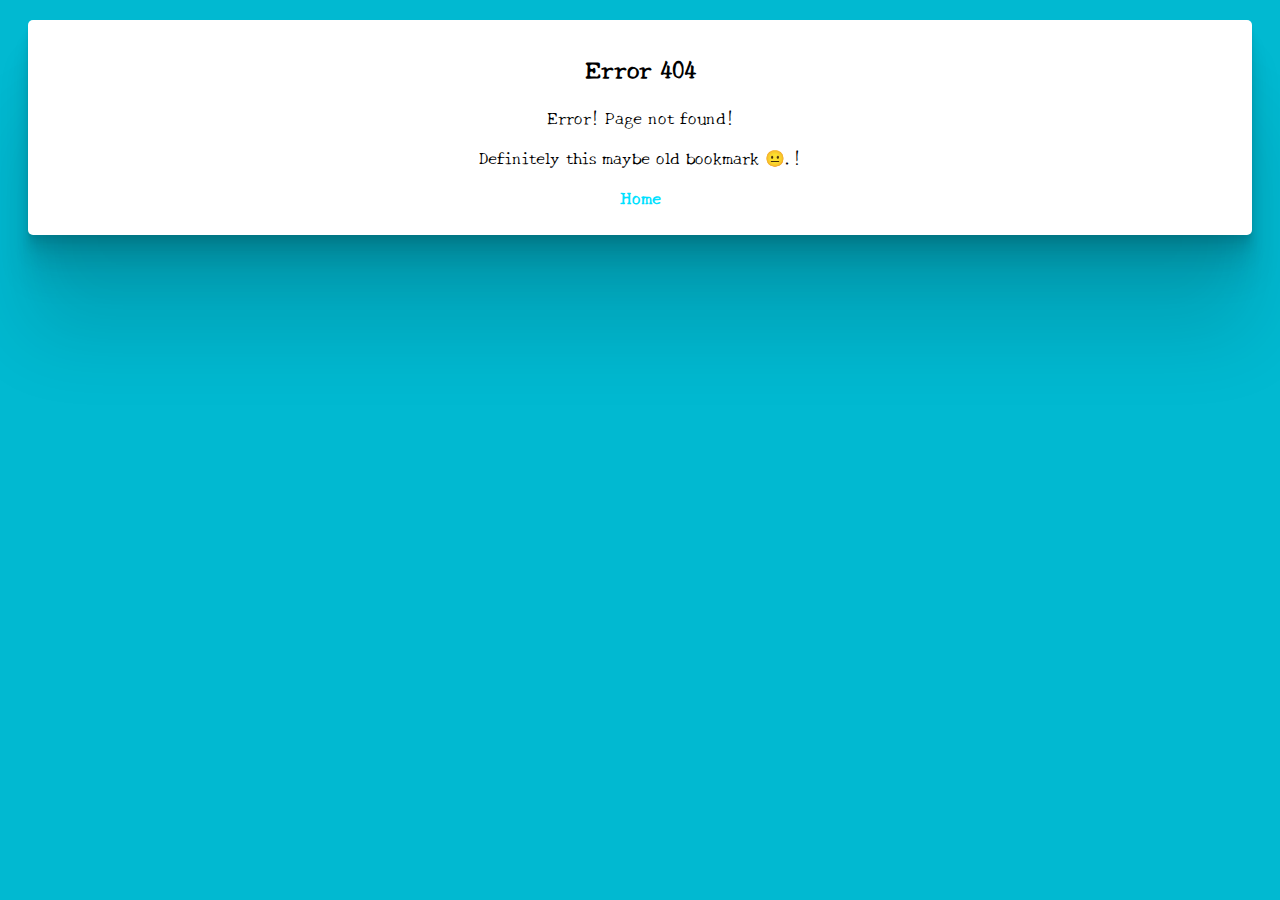
<file: site/1$.html>
<!DOCTYPE html>
<html>

<head>
    <link rel="shortcut icon" type="image/jpg" href="https://cdn.kavishka.me/Img/logo.png"/>
    <meta charset="UTF-8">
    <meta name="viewport" content="width=device-width, initial-scale=1">
    <link rel="stylesheet" href="style.css" type="text/css" media="all" />
    <link rel="preconnect" href="https://fonts.gstatic.com">
    <link href="https://fonts.googleapis.com/css2?family=New+Tegomin&display=swap" rel="stylesheet">
    <title>Error</title>
    
  <script async src="https://www.googletagmanager.com/gtag/js?id=G-6W2N5PLX96"></script>
  <script>
  window.dataLayer = window.dataLayer || [];
  function gtag(){dataLayer.push(arguments);}
  gtag('js', new Date());

  gtag('config', 'G-6W2N5PLX96');
  </script>
    
    
    
    
</head>

<body>
  <div class="main">
    <h2>Error 404</h2>
    <p>Error! Page not found!</p>
    <p>Definitely this maybe old bookmark 😐.!</p>
    <p><a href="index">Home</a></p>
  </div>

</body>

</html>
</file>
<file: site/style.css>
body{
  text-align: center;
  font-family: 'New Tegomin', serif;
  -webkit-tap-highlight-color: transparent;
  -webkit-touch-callout: none;
  -webkit-user-select: none;
  -khtml-user-select: none;
  -moz-user-select: none;
  -ms-user-select: none;user-select: none;
  background :#01B9D1;
  background-repeat: no-repeat;
  
}
.socialbutton{
  cursor: pointer;
  width: 40px;
  height: 40px;
  color:#00E1FF;
  text-decoration: none;
  font-size: 20px;
  margin:10px;
  background-color: #42445A;
  padding: 10px;
  border-radius: 50%;
  border: none;
  transition: 0.3s
}
.socialbutton:hover{
  cursor: pointer;
  height: 20px;
  color:#42445A;
  text-decoration: none;
  font-size: 20px;
  margin:10px;
  background-color:#00E1FF;
  border: none;
}
.socialbutton:focus {
  border-color: inherit;
  -webkit-box-shadow: none;
  box-shadow: none;
  outline:none
}
.content{
  padding: 50px 10px 10px 10px;
  text-align: center;
  border-radius: 5px;
  justify-content: center;
  margin: 20px auto;
  background: white;
  width: 90vw;
  box-shadow: 0 2.8px 2.2px rgba(0, 0, 0, 0.034), 0 6.7px 5.3px rgba(0, 0, 0, 0.048), 0 12.5px 10px rgba(0, 0, 0, 0.06), 0 22.3px 17.9px rgba(0, 0, 0, 0.072), 0 41.8px 33.4px rgba(0, 0, 0, 0.086), 0 100px 80px rgba(0, 0, 0, 0.12);
}
.pic{
  cursor: not-allowed;
  position: relative;
  top: 50px;
  border-radius: 10px;
  margin: 0 auto;
  display: block;
  width:100px;
}
img{
  cursor: not-allowed;
  width: 100%;
  height:100%;
  border-radius: 5px;
  box-shadow: 0 2.8px 2.2px rgba(0, 0, 0, 0.034), 0 6.7px 5.3px rgba(0, 0, 0, 0.048), 0 12.5px 10px rgba(0, 0, 0, 0.06), 0 22.3px 17.9px rgba(0, 0, 0, 0.072), 0 41.8px 33.4px rgba(0, 0, 0, 0.086), 0 100px 80px rgba(0, 0, 0, 0.12);
}
.main{
  background-color: #FFFFFF;
  position: relative;
  border-radius: 5px;
  box-shadow: 0 2.8px 2.2px rgba(0, 0, 0, 0.034), 0 6.7px 5.3px rgba(0, 0, 0, 0.048), 0 12.5px 10px rgba(0, 0, 0, 0.06), 0 22.3px 17.9px rgba(0, 0, 0, 0.072), 0 41.8px 33.4px rgba(0, 0, 0, 0.086), 0 100px 80px rgba(0, 0, 0, 0.12);
  margin: 20px;
  padding:10px;
  display: block;
}
.content a{
  text-decoration: none;
  font-weight: 700;
  color :#00E1FF;
}
.content a:hover{
  color: #FF00E0;
}
.main a{
  text-decoration: none;
  font-weight: 700;
  color :#00E1FF;
}
.main a:hover{
  color: #FF00E0;
}
/**KIIIIVI**/
</file>
